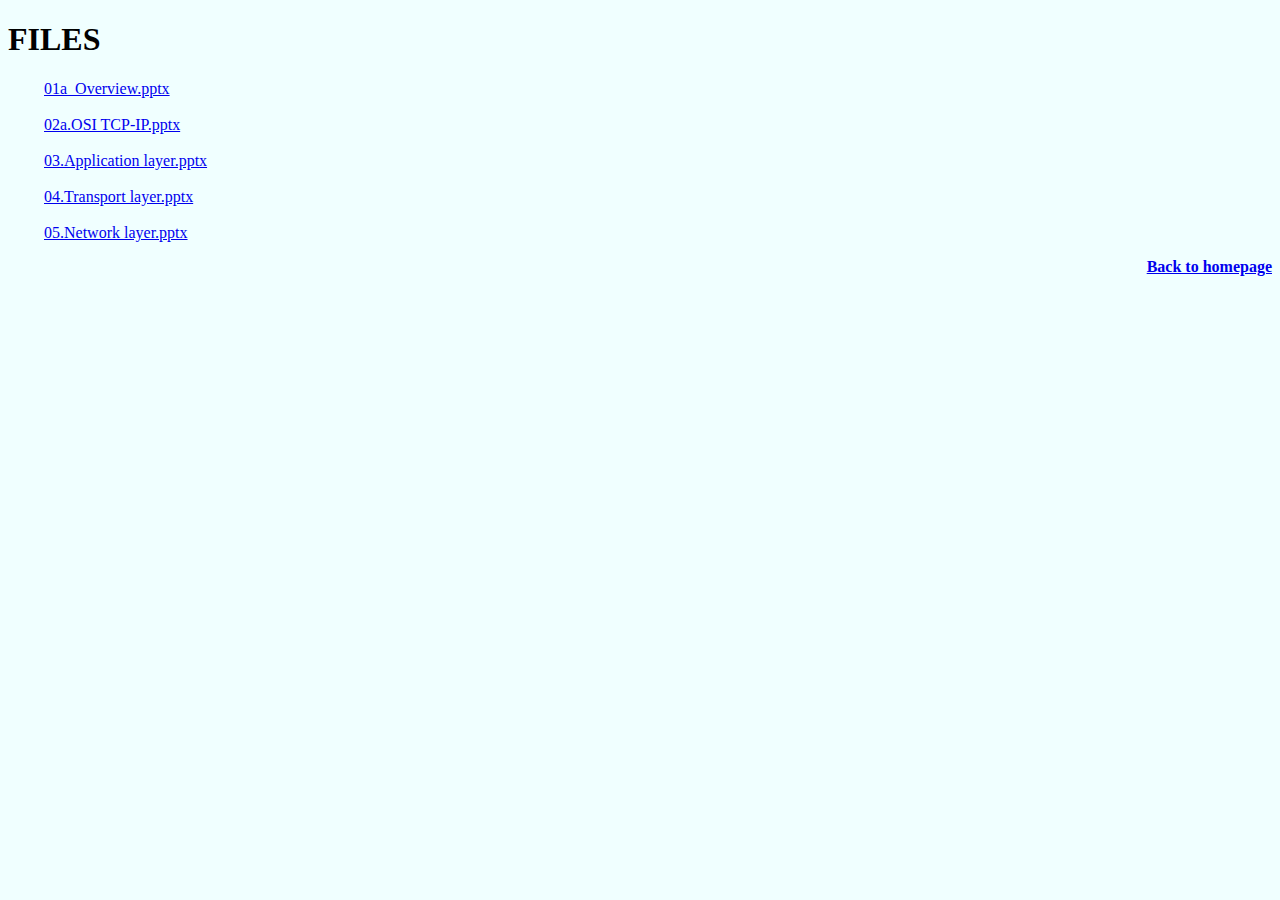
<file: Socket/files/files.html>
<!DOCTYPE html>
<head>
	<link rel="shortcut icon" type="image/png" href="KHTN1.png"/>
	<style>
		body{
			background-color:azure;
		}
	</style>
</head>
<body>

	<h1>FILES</h1>
	&nbsp;&nbsp;&nbsp;&nbsp;&nbsp;&nbsp;&nbsp;&nbsp;
	<a href="01a_Overview.pptx" download>01a_Overview.pptx</a>
	<br><br>
	&nbsp;&nbsp;&nbsp;&nbsp;&nbsp;&nbsp;&nbsp;&nbsp;
	<a href="02a.OSI TCP-IP.pptx" download>02a.OSI TCP-IP.pptx</a>
	<br><br>
	&nbsp;&nbsp;&nbsp;&nbsp;&nbsp;&nbsp;&nbsp;&nbsp;
	<a href="03.Application layer.pptx" download>03.Application layer.pptx</a>
	<br><br>
	&nbsp;&nbsp;&nbsp;&nbsp;&nbsp;&nbsp;&nbsp;&nbsp;
	<a href="04.Transport layer.pptx" download>04.Transport layer.pptx</a>
	<br><br>
	&nbsp;&nbsp;&nbsp;&nbsp;&nbsp;&nbsp;&nbsp;&nbsp;
	<a href="05.Network layer.pptx" download>05.Network layer.pptx</a>
	
	<p align="right"><a href="/"><b>Back to homepage</b></a></p>
</body>

</html>
</file>
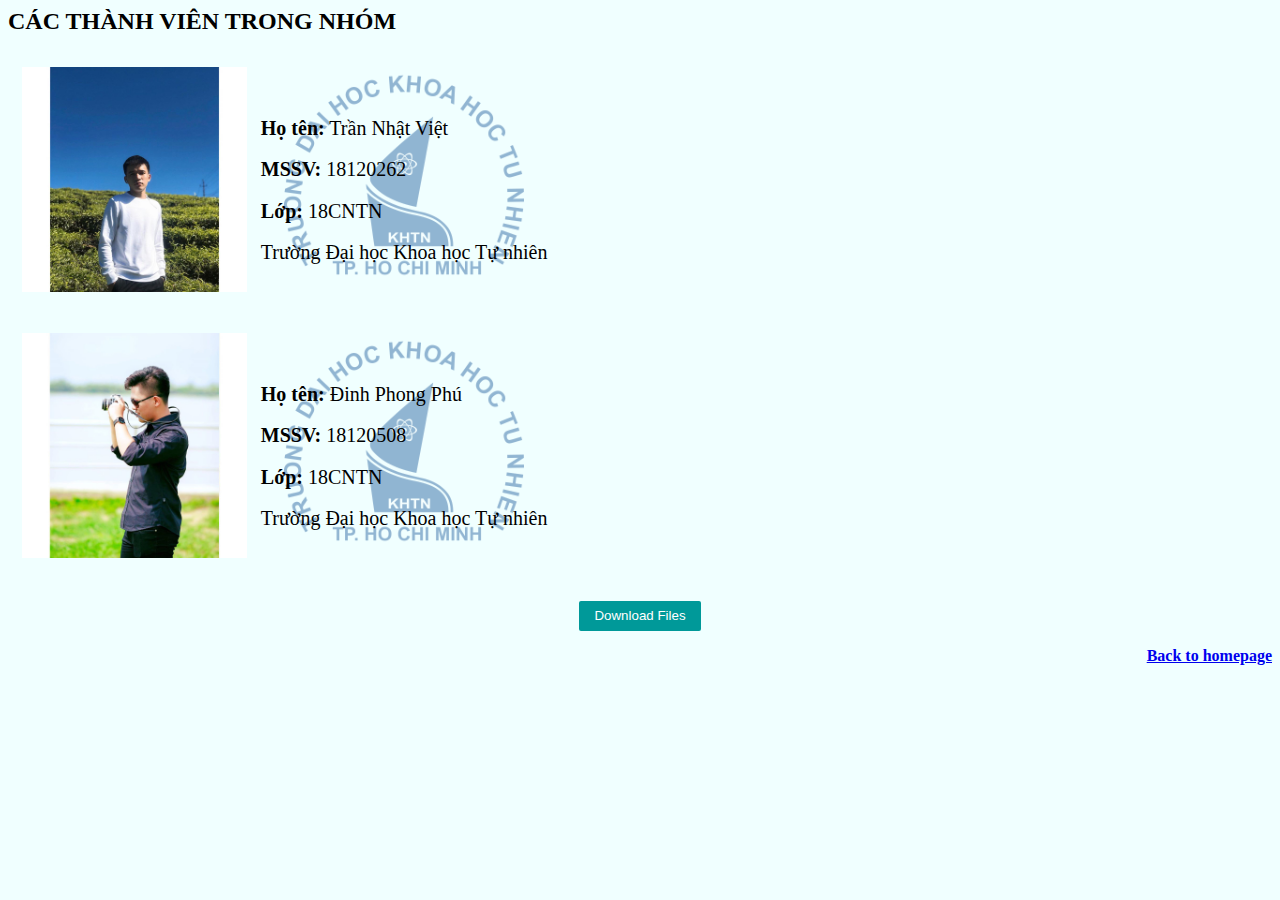
<file: Socket/files/info.html>
<head>
	<title>Info</title>
	<meta charset="UTF-8">
	<link href="css/info.css" rel="stylesheet" type="text/css"/>
	<link rel="shortcut icon" type="image/png" href="KHTN1.png"/>
	<style>
		body{
			background-color:azure;
		}
	</style>
</head>
<body>
	<h2>CÁC THÀNH VIÊN TRONG NHÓM</h2>
	<div class="sv">
		<div class="image">
			<img src="viet.jpg" width="225" height="auto">
		</div>
		<div class="name">
			<br><br>
			<p><b>Họ tên:</b> Trần Nhật Việt</p>
			<p><b>MSSV:</b> 18120262</p>
			<p><b>Lớp:</b> 18CNTN</p>
			<p>Trường Đại học Khoa học Tự nhiên</p>
		</div>
	</div>
	<p></p>
	<div class="sv">
		<div class="image">
			<img src="phu.jpg" width="225" height="auto">
		</div>
		<div class="name">
			<br><br>
			<p><b>Họ tên:</b> Đinh Phong Phú</p>
			<p><b>MSSV:</b> 18120508</p>
			<p><b>Lớp:</b> 18CNTN</p>
			<p>Trường Đại học Khoa học Tự nhiên</p>
		</div>
	</div>
	<div class="download">
		<form method="get" action="/files.html">
		<button type="submit">Download Files</button>
		</form>
   </div>
	<p align="right"><a href="/"><b>Back to homepage</b></a></p>
</body>
</file>
<file: Socket/files/css/info.css>
.sv
{
    height: 250px;
    font-family: sans-serif;
    box-sizing: border-box;
}
.image
{
    float: left;
    padding-top: 12.5px;
    padding-bottom: 12.5px;
    text-align: center;
    width: 20%;
}
.image2
{
    float: right;
    padding-top: 12.5px;
    padding-bottom: 12.5px;
    padding-right: 12.5px;
    text-align: right;
    width: 50%;
}
.name
{
    background-image: url("KHTN3.png");
    background-size: 240px 240px;
    background-position: top;
    background-repeat: no-repeat;
    float: left;
    line-height:107%;
    font-size:20px;
    font-family:"Times New Roman";
    height: 225px;
}
.download{
    text-align: center;
    margin-top: 30px;
}
.download button{
    padding: 7.5px 15px;
    border-radius: 2px;
    background-color: #009999;
    color: #ffffff;
    border: none;
    outline: none;
}
</file>
